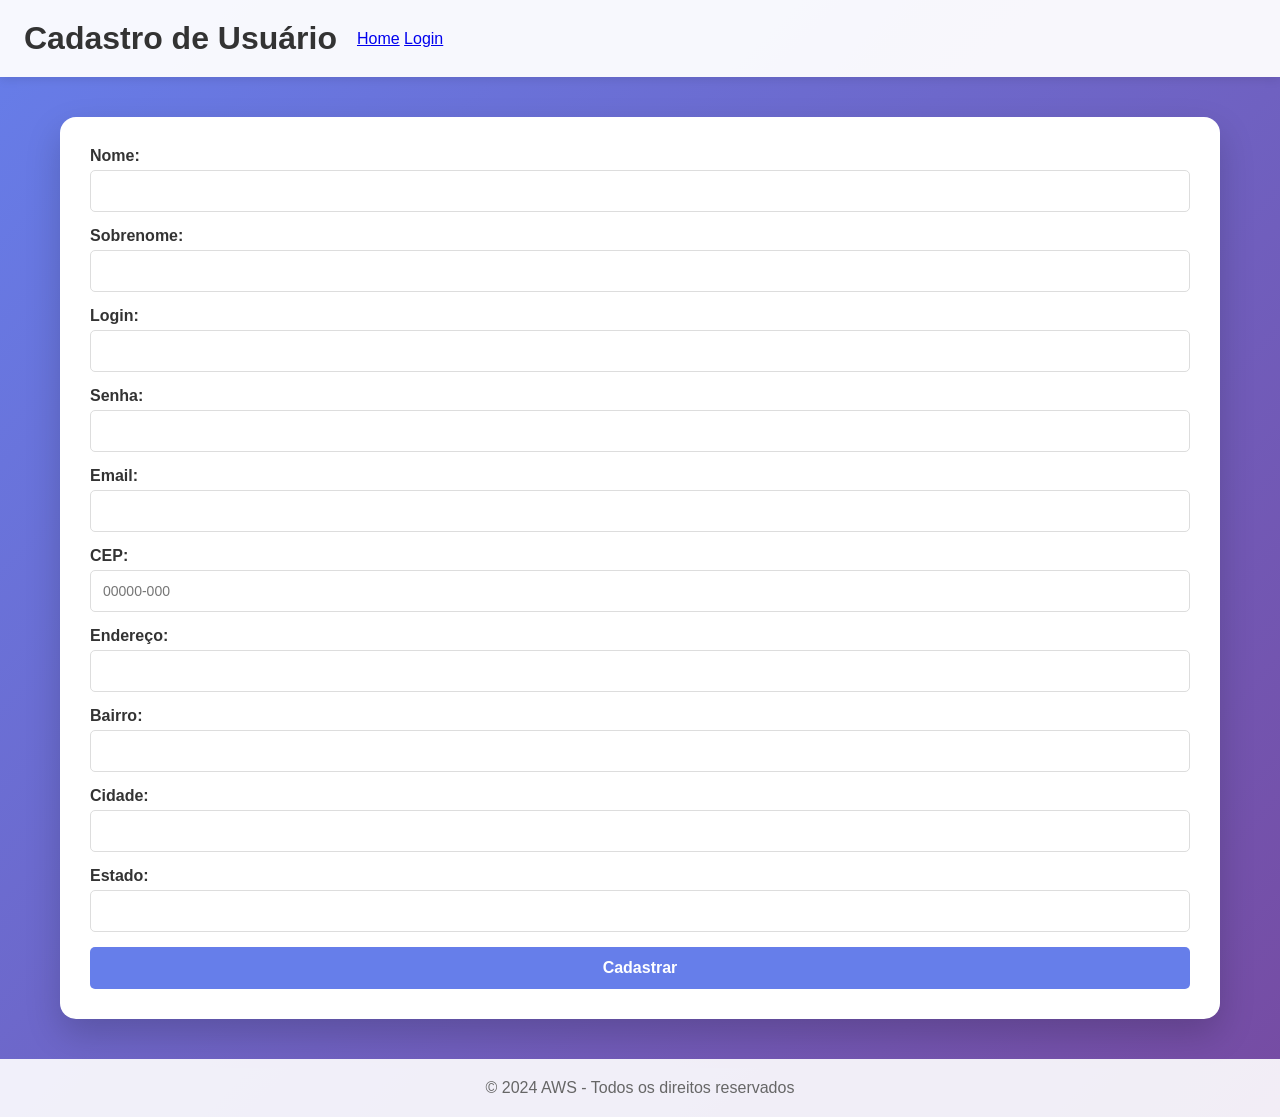
<file: filmes.inhesta.net/cadastro.html>
<!DOCTYPE html>
<html lang="pt-BR">
<head>
    <meta charset="UTF-8">
    <meta name="viewport" content="width=device-width, initial-scale=1.0">
    <title>Cadastro - AWS</title>
    <link rel="stylesheet" href="style.css">
</head>
<body>
    <header>
        <h1>Cadastro de Usuário</h1>
        <nav>
            <a href="index.html">Home</a>
            <a href="index.html">Login</a>
        </nav>
    </header>

    <main>
        <form id="formCadastro">
            <div class="form-group">
                <label for="nome">Nome:</label>
                <input type="text" id="nome" name="nome" required>
            </div>

            <div class="form-group">
                <label for="sobrenome">Sobrenome:</label>
                <input type="text" id="sobrenome" name="sobrenome" required>
            </div>

            <div class="form-group">
                <label for="login">Login:</label>
                <input type="text" id="login" name="login" required>
            </div>

            <div class="form-group">
                <label for="senha">Senha:</label>
                <input type="password" id="senha" name="senha" required>
            </div>

            <div class="form-group">
                <label for="email">Email:</label>
                <input type="email" id="email" name="email" required>
            </div>

            <div class="form-group">
                <label for="cep">CEP:</label>
                <input type="text" id="cep" name="cep" placeholder="00000-000" maxlength="9" onkeyup="formatarCEP(this); buscarCEP()" onblur="buscarCEP()">
            </div>

            <div class="form-group">
                <label for="logradouro">Endereço:</label>
                <input type="text" id="logradouro" name="logradouro" readonly>
            </div>

            <div class="form-group">
                <label for="bairro">Bairro:</label>
                <input type="text" id="bairro" name="bairro" readonly>
            </div>

            <div class="form-group">
                <label for="cidade">Cidade:</label>
                <input type="text" id="cidade" name="cidade" readonly>
            </div>

            <div class="form-group">
                <label for="estado">Estado:</label>
                <input type="text" id="estado" name="estado" readonly>
            </div>

            <button type="submit" class="btn-submit">Cadastrar</button>
        </form>

        <div id="mensagem" class="mensagem"></div>
    </main>

    <footer>
        <p>&copy; 2024 AWS - Todos os direitos reservados</p>
    </footer>

    <script src="banco.js"></script>
    <script src="script-cadastro.js"></script>
</body>
</html>
</file>
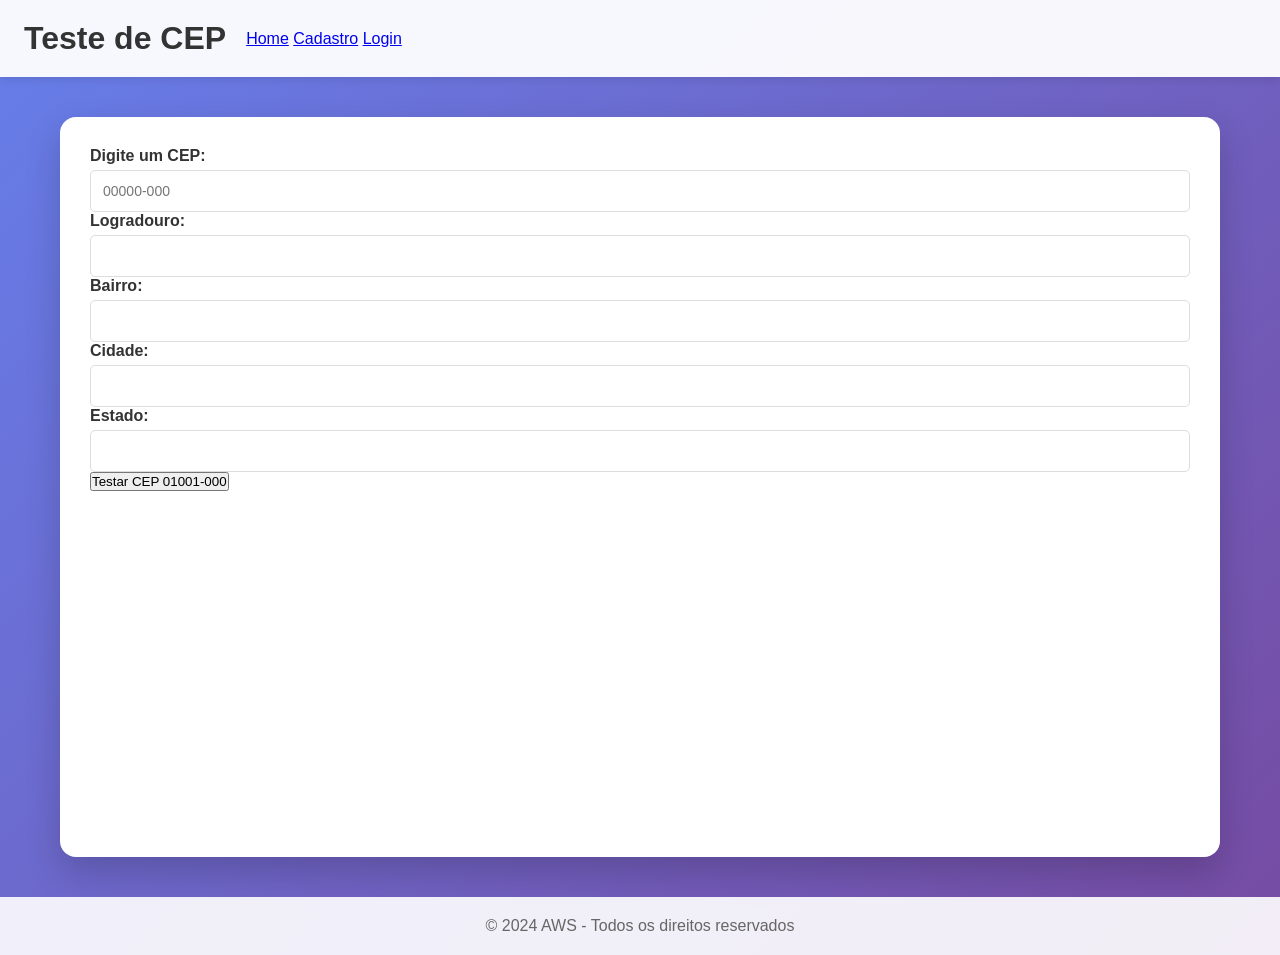
<file: filmes.inhesta.net/cep-teste.html>
<!DOCTYPE html>
<html lang="pt-BR">
<head>
    <meta charset="UTF-8">
    <meta name="viewport" content="width=device-width, initial-scale=1.0">
    <title>Teste CEP - AWS</title>
    <link rel="stylesheet" href="style.css">
</head>
<body>
    <header>
        <h1>Teste de CEP</h1>
        <nav>
            <a href="index.html">Home</a>
            <a href="cadastro.html">Cadastro</a>
            <a href="index.html">Login</a>
        </nav>
    </header>

    <main>
        <div class="form-group">
            <label for="cep">Digite um CEP:</label>
            <input type="text" id="cep" name="cep" placeholder="00000-000" maxlength="9" onkeyup="formatarCEP(this); buscarCEP()" onblur="buscarCEP()">
        </div>

        <div class="form-group">
            <label for="logradouro">Logradouro:</label>
            <input type="text" id="logradouro" readonly>
        </div>

        <div class="form-group">
            <label for="bairro">Bairro:</label>
            <input type="text" id="bairro" readonly>
        </div>

        <div class="form-group">
            <label for="cidade">Cidade:</label>
            <input type="text" id="cidade" readonly>
        </div>

        <div class="form-group">
            <label for="estado">Estado:</label>
            <input type="text" id="estado" readonly>
        </div>

        <div id="mensagem" class="mensagem"></div>

        <button onclick="testarCEP()">Testar CEP 01001-000</button>
    </main>

    <footer>
        <p>&copy; 2024 AWS - Todos os direitos reservados</p>
    </footer>

    <script src="banco.js"></script>
    <script>
// Função para formatar CEP
function formatarCEP(input) {
    let value = input.value.replace(/\D/g, '');
    if (value.length <= 5) {
        input.value = value;
    } else {
        input.value = value.substring(0, 5) + '-' + value.substring(5, 8);
    }
}

// Função para buscar CEP automaticamente
function buscarCEP() {
    let cep = document.getElementById("cep").value.replace(/\D/g, '');
    console.log('CEP digitado:', cep);

    if (cep.length === 8) {
        console.log('Buscando CEP:', cep);
        banco.buscarCEP(cep)
            .then(data => {
                console.log('Dados do CEP recebidos:', data);
                document.getElementById("logradouro").value = data.logradouro || '';
                document.getElementById("bairro").value = data.bairro || '';
                document.getElementById("cidade").value = data.cidade || '';
                document.getElementById("estado").value = data.estado || '';
                mostraMensagem('CEP encontrado com sucesso!', 'sucesso');
            })
            .catch(error => {
                console.error("Erro ao buscar CEP:", error);
                limparEndereco();
                mostraMensagem('CEP não encontrado: ' + error.message, 'erro');
            });
    } else if (cep.length < 8) {
        limparEndereco();
    }
}

// Limpar campos de endereço
function limparEndereco() {
    document.getElementById("logradouro").value = '';
    document.getElementById("bairro").value = '';
    document.getElementById("cidade").value = '';
    document.getElementById("estado").value = '';
}

// Função para mostrar mensagem
function mostraMensagem(texto, tipo) {
    const msg = document.getElementById("mensagem");
    msg.textContent = texto;
    msg.className = 'mensagem ' + tipo;
    msg.style.display = 'block';
}

// Função de teste
function testarCEP() {
    document.getElementById("cep").value = "01001000";
    buscarCEP();
}
    </script>
</body>
</html>
</file>
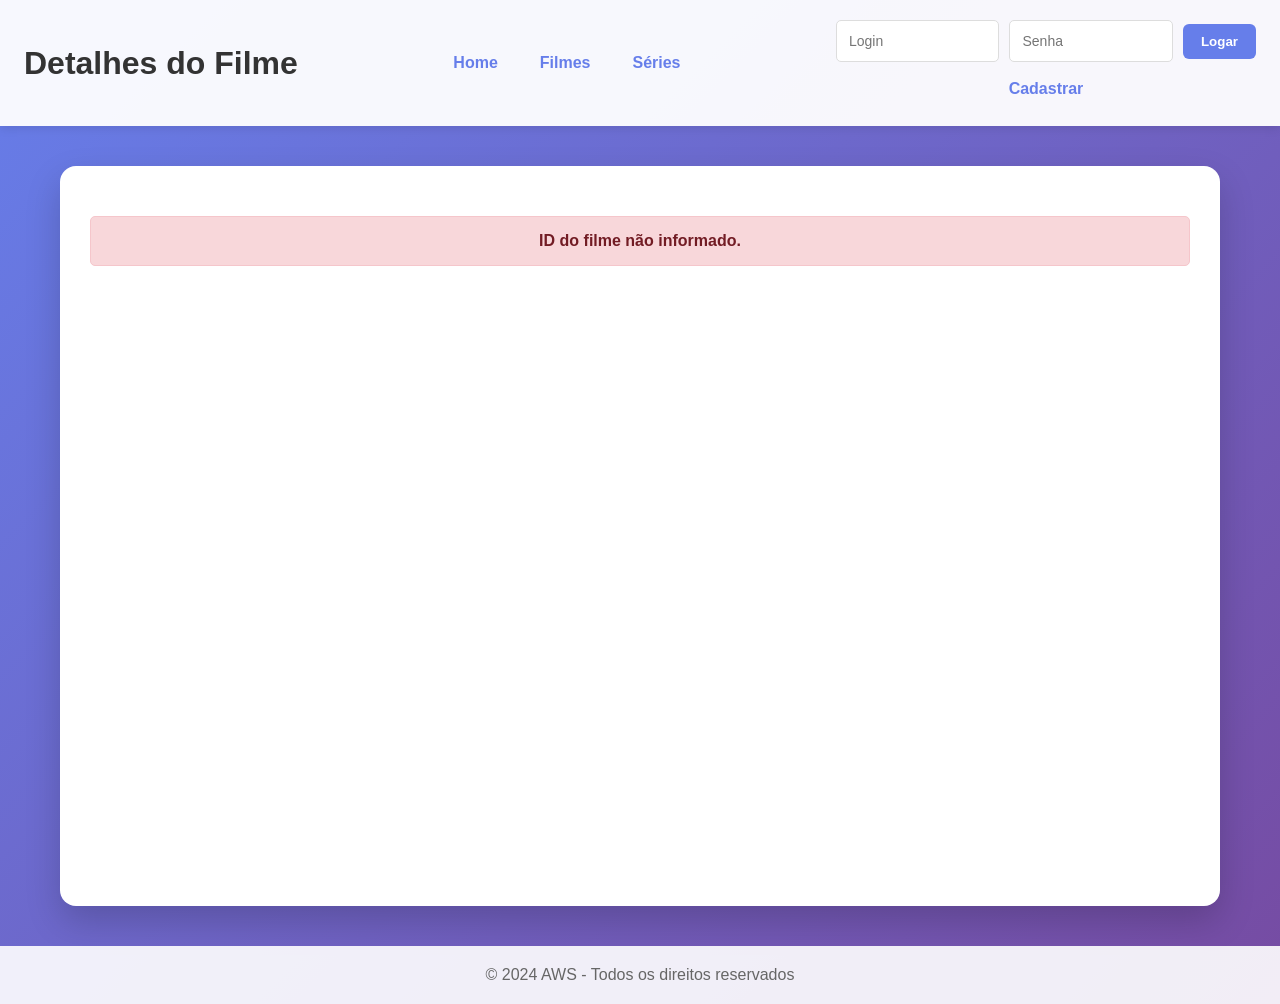
<file: filmes.inhesta.net/filme.html>
<!DOCTYPE html>
<html lang="pt-BR">
<head>
    <meta charset="UTF-8">
    <meta name="viewport" content="width=device-width, initial-scale=1.0">
    <title>Detalhes do Filme</title>
    <link rel="stylesheet" href="style.css">
</head>
<body>
    <header>
        <div class="header-left">
            <h1>Detalhes do Filme</h1>
        </div>
        <nav class="main-nav">
            <a href="index.html" class="nav-link">Home</a>
            <a href="filmes.html" class="nav-link">Filmes</a>
            <a href="series.html" class="nav-link">Séries</a>
        </nav>
        <div class="login-box">
            <div id="userStatus" class="user-status" style="display: none;"></div>
            <form id="formLogin">
                <input type="text" id="login" name="login" placeholder="Login" required>
                <input type="password" id="senha" name="senha" placeholder="Senha" required>
                <button type="submit" class="btn-login">Logar</button>
            </form>
            <a href="cadastro.html" class="link-cadastro">Cadastrar</a>
        </div>
    </header>

    <main>
        <div id="detailContainer"></div>
        <div id="mensagem" class="mensagem"></div>
    </main>

    <footer>
        <p>&copy; 2024 AWS - Todos os direitos reservados</p>
    </footer>

    <script src="banco.js"></script>
    <script src="script-login.js"></script>
    <script src="script-filme.js"></script>
</body>
</html>
</file>
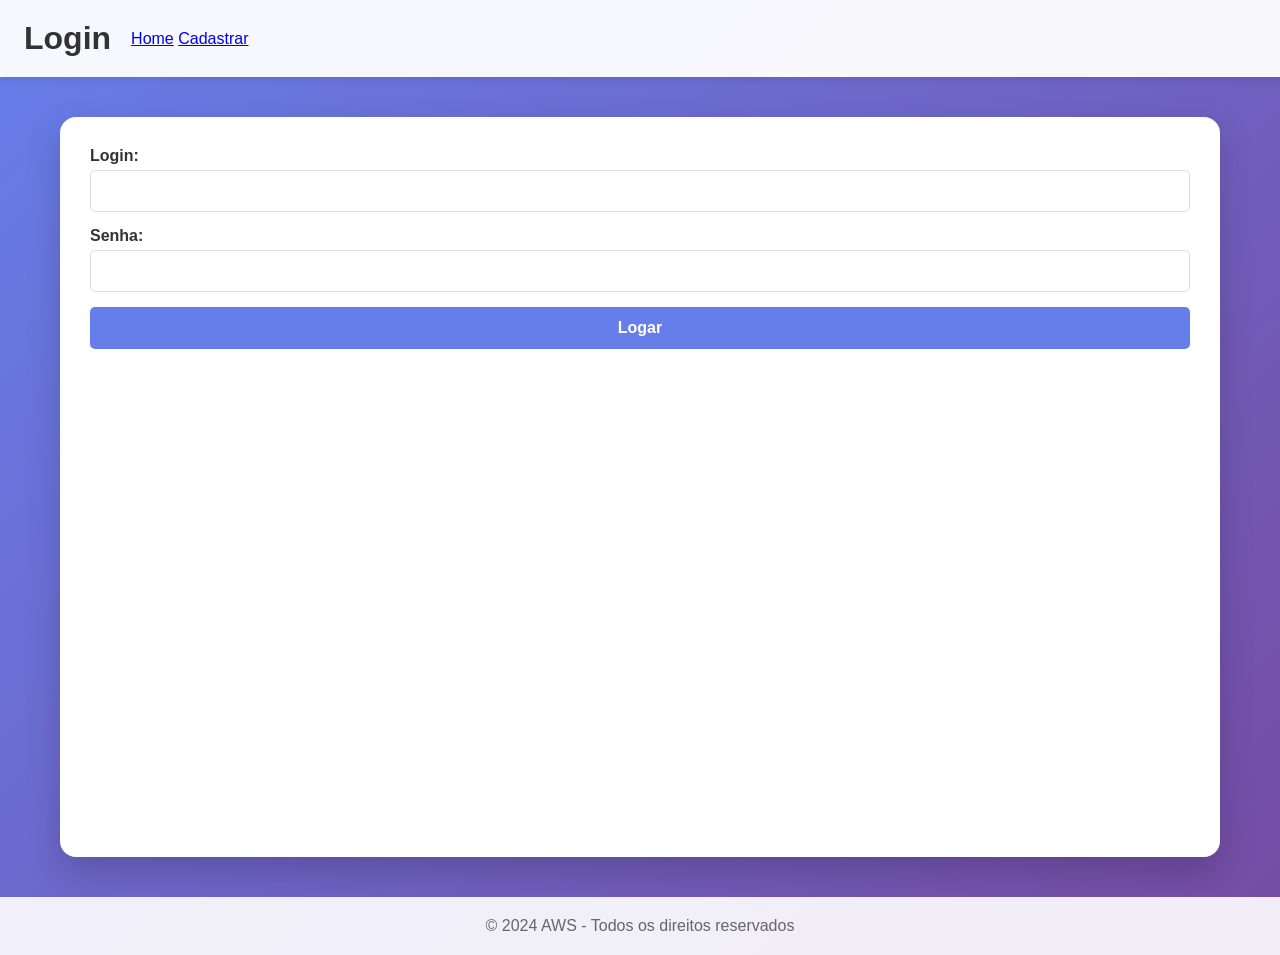
<file: filmes.inhesta.net/login.html>
<!DOCTYPE html>
<html lang="pt-BR">
<head>
    <meta charset="UTF-8">
    <meta name="viewport" content="width=device-width, initial-scale=1.0">
    <title>Login - AWS</title>
    <link rel="stylesheet" href="style.css">
</head>
<body>
    <header>
        <h1>Login</h1>
        <nav>
            <a href="index.html">Home</a>
            <a href="cadastro.html">Cadastrar</a>
        </nav>
    </header>

    <main>
        <div id="loginForm">
            <form id="formLogin">
                <div class="form-group">
                    <label for="login">Login:</label>
                    <input type="text" id="login" name="login" required>
                </div>

                <div class="form-group">
                    <label for="senha">Senha:</label>
                    <input type="password" id="senha" name="senha" required>
                </div>

                <button type="submit" class="btn-submit">Logar</button>
            </form>

            <div id="mensagem" class="mensagem"></div>
        </div>

        <div id="userActions" style="display: none; margin-top: 2em; text-align: center;">
            <h3>Bem-vindo!</h3>
            <p>Você está logado no sistema.</p>
            <div style="margin: 1em 0;">
                <a href="editar.html" class="btn-submit" style="display: inline-block; text-decoration: none; margin: 0.5em;">Editar Perfil</a>
                <a href="acesso.html" class="btn-submit" style="display: inline-block; text-decoration: none; margin: 0.5em; background-color: #28a745;">Área Restrita</a>
            </div>
            <button id="btnLogout" class="btn-submit" style="background-color: #dc3545;">Sair</button>
        </div>
    </main>

    <footer>
        <p>&copy; 2024 AWS - Todos os direitos reservados</p>
    </footer>

    <script src="banco.js"></script>
    <script src="script-login.js"></script>
</body>
</html>
</file>
<file: filmes.inhesta.net/style.css>
* {
    margin: 0;
    padding: 0;
    box-sizing: border-box;
}

body {
    font-family: 'Segoe UI', Tahoma, Geneva, Verdana, sans-serif;
    background: linear-gradient(135deg, #667eea 0%, #764ba2 100%);
    min-height: 100vh;
    color: #333;
}

header {
    background: rgba(255, 255, 255, 0.95);
    padding: 20px 24px;
    display: grid;
    grid-template-columns: auto 1fr auto;
    align-items: center;
    gap: 20px;
    box-shadow: 0 2px 10px rgba(0, 0, 0, 0.1);
}

.header-left,
.header-center,
.header-right {
    display: flex;
    align-items: center;
}

.header-left {
    justify-self: start;
}

.main-nav {
    justify-self: center;
    display: flex;
    gap: 14px;
    align-items: center;
}

header h1 {
    color: #333;
    margin: 0;
}

.main-nav {
    display: flex;
    gap: 14px;
    align-items: center;
}

.nav-link {
    color: #667eea;
    text-decoration: none;
    font-weight: 700;
    padding: 10px 14px;
    border-radius: 10px;
    transition: background 0.2s ease, color 0.2s ease;
}

.nav-link:hover,
.nav-link.active {
    background: #667eea;
    color: #fff;
}

.link-home {
    color: #667eea;
    text-decoration: none;
    font-weight: 700;
    padding: 10px 20px;
    border-radius: 25px;
    border: 1px solid #667eea;
    transition: background 0.3s, color 0.3s;
}

.link-home:hover {
    background: #667eea;
    color: #fff;
}

.login-box {
    justify-self: end;
    display: flex;
    flex-direction: column;
    align-items: flex-end;
    gap: 10px;
}

.login-box form {
    display: grid;
    grid-template-columns: minmax(110px, 1fr) minmax(110px, 1fr) auto;
    gap: 10px;
    align-items: center;
    width: 100%;
    max-width: 420px;
    margin: 0;
}

.login-box input {
    padding: 8px 12px;
    border: 1px solid #ddd;
    border-radius: 5px;
    font-size: 14px;
    width: 100%;
    max-width: 170px;
}

.login-box .btn-login {
    padding: 10px 18px;
    background: #667eea;
    color: white;
    border: none;
    border-radius: 6px;
    cursor: pointer;
    font-weight: 600;
    transition: background 0.3s;
    white-space: nowrap;
}

.login-box .btn-login:hover {
    background: #5568d3;
}

.link-cadastro {
    color: #667eea;
    text-decoration: none;
    font-weight: 600;
    padding: 8px 15px;
    border-radius: 5px;
    transition: background 0.3s;
    display: inline-flex;
    justify-content: center;
    width: 100%;
    max-width: 420px;
}

.link-cadastro:hover {
    background: #667eea;
    color: white;
}

.user-info {
    display: flex;
    align-items: center;
    gap: 15px;
}

.filter-section {
    margin-top: 30px;
    padding: 20px;
    background: rgba(255,255,255,0.85);
    border-radius: 12px;
    box-shadow: 0 8px 20px rgba(0,0,0,0.06);
}

.filter-row {
    display: flex;
    flex-wrap: wrap;
    justify-content: space-between;
    gap: 20px;
    align-items: center;
}

.filter-group {
    display: flex;
    align-items: center;
    gap: 10px;
    flex-wrap: wrap;
}

.search-group {
    flex: 1 1 320px;
    min-width: 240px;
}

.search-group label {
    font-weight: 600;
}

.search-box {
    display: flex;
    gap: 10px;
    width: 100%;
}

.search-group input {
    flex: 1;
    padding: 10px 14px;
    border-radius: 10px;
    border: 1px solid #ccc;
    font-size: 0.95rem;
    background: white;
}

.btn-search {
    padding: 10px 18px;
    border-radius: 10px;
    border: none;
    background: #667eea;
    color: white;
    font-weight: 700;
    cursor: pointer;
    transition: background 0.2s ease;
}

.btn-search:hover {
    background: #5568d3;
}

.btn-detalhes {
    margin-top: auto;
    display: inline-flex;
    align-items: center;
    justify-content: center;
    padding: 12px 18px;
    border-radius: 12px;
    background: #4950d8;
    color: white;
    font-weight: 700;
    text-decoration: none;
    transition: background 0.2s ease, transform 0.2s ease;
}

.btn-detalhes:hover {
    background: #3341c5;
    transform: translateY(-1px);
}

.media-info {
    padding: 14px;
    display: flex;
    flex-direction: column;
    gap: 10px;
    font-size: 0.9rem;
    min-height: 220px;
}

.detail-page {
    display: grid;
    grid-template-columns: 1fr 1fr;
    gap: 30px;
    margin-top: 30px;
}

.detail-poster {
    border-radius: 18px;
    overflow: hidden;
    background: #f8f9ff;
    min-height: 420px;
}

.detail-poster img {
    width: 100%;
    display: block;
    object-fit: cover;
}

.detail-info {
    display: flex;
    flex-direction: column;
    gap: 18px;
}

.detail-card {
    background: #f8f9ff;
    border-radius: 18px;
    padding: 24px;
    box-shadow: 0 10px 28px rgba(0,0,0,0.08);
}

.detail-card h2 {
    margin-bottom: 16px;
}

.detail-meta {
    display: grid;
    grid-template-columns: 1fr 1fr;
    gap: 12px 30px;
}

.detail-meta-item {
    display: flex;
    flex-direction: column;
    gap: 6px;
}

.detail-meta-item span:first-child {
    font-weight: 700;
    color: #333;
}

.detail-overview {
    line-height: 1.6;
    color: #444;
}

.detail-label {
    font-weight: 700;
    margin-bottom: 6px;
    color: #333;
}

.detail-values {
    display: grid;
    gap: 10px;
}

.option-line {
    margin-top: 30px;
    display: flex;
    gap: 14px;
    flex-wrap: wrap;
}

.option-box {
    flex: 1 1 180px;
    padding: 18px;
    background: #eef2ff;
    border-radius: 14px;
    text-align: center;
    font-weight: 700;
    color: #333;
    text-decoration: none;
    border: 1px solid transparent;
    transition: background 0.2s ease, border-color 0.2s ease;
}

.option-box:hover {
    background: #dbe4ff;
    border-color: #667eea;
}

@media (max-width: 900px) {
    .detail-page {
        grid-template-columns: 1fr;
    }
}

@media (max-width: 600px) {
    .detail-meta {
        grid-template-columns: 1fr;
    }
}

.alphabet-filter {
    display: flex;
    flex-wrap: wrap;
    gap: 8px;
    max-width: 100%;
}

.alphabet-button {
    border: 1px solid #667eea;
    background: white;
    color: #667eea;
    padding: 6px 10px;
    border-radius: 6px;
    cursor: pointer;
    font-size: 0.85rem;
    transition: background 0.3s, color 0.3s;
}

.alphabet-button:hover,
.alphabet-button.active {
    background: #667eea;
    color: white;
}

#yearFilter {
    padding: 8px 12px;
    border-radius: 8px;
    border: 1px solid #ccc;
    background: white;
    color: #333;
}

.hero-section {
    background: rgba(255,255,255,0.9);
    padding: 25px;
    border-radius: 12px;
    box-shadow: 0 8px 20px rgba(0,0,0,0.08);
    margin-bottom: 25px;
}

.hero-section h2 {
    margin-bottom: 10px;
}

.hero-section {
    background: rgba(255,255,255,0.95);
    padding: 24px;
    border-radius: 14px;
    box-shadow: 0 10px 24px rgba(0,0,0,0.1);
    margin-bottom: 24px;
    min-height: 150px;
}

.media-section {
    display: grid;
    grid-template-columns: 1fr 1fr;
    gap: 24px;
    margin-top: 20px;
}

.media-section.single-column {
    grid-template-columns: 1fr;
}

.media-grid {
    display: grid;
    grid-template-columns: repeat(3, minmax(0, 1fr));
    gap: 18px;
}

.media-empty {
    padding: 25px;
    color: #666;
    font-style: italic;
}

@media (max-width: 900px) {
    .media-section {
        grid-template-columns: 1fr;
    }
}

@media (max-width: 600px) {
    .filter-row {
        flex-direction: column;
        align-items: stretch;
    }
}

.btn-editar,
.btn-sair {
    color: white;
    border: none;
    padding: 8px 15px;
    border-radius: 5px;
    cursor: pointer;
    font-weight: 600;
    transition: background 0.3s;
}

.btn-editar {
    background: #667eea;
    text-decoration: none;
    display: inline-flex;
    align-items: center;
    justify-content: center;
}

.btn-editar:hover {
    background: #5568d3;
}

.user-status {
    display: flex;
    align-items: center;
    gap: 10px;
    padding: 10px 0;
    color: #333;
    font-weight: 600;
}

.user-status a,
.user-status button {
    margin-top: 0;
}

#btnRestrito {
    background: #667eea;
    color: white;
    border: none;
    padding: 8px 15px;
    border-radius: 5px;
    cursor: pointer;
    font-weight: 600;
    transition: background 0.3s;
}

#btnRestrito:hover {
    background: #5568d3;
}

.btn-sair {
    background: #dc3545;
}

.btn-sair:hover {
    background: #c82333;
}

main {
    max-width: 1160px;
    margin: 40px auto;
    padding: 30px;
    background: white;
    border-radius: 16px;
    box-shadow: 0 15px 35px rgba(0, 0, 0, 0.18);
    min-height: calc(100vh - 160px);
}

.media-section {
    margin-top: 40px;
}

.media-block {
    background: #f8f9ff;
    border-radius: 16px;
    padding: 26px;
    min-height: 500px;
}

.media-grid {
    display: grid;
    grid-template-columns: repeat(3, minmax(0, 1fr));
    gap: 18px;
}

.media-card {
    background: white;
    border: 1px solid #e6e8ff;
    border-radius: 14px;
    overflow: hidden;
    display: flex;
    flex-direction: column;
    min-height: 360px;
}

.media-poster {
    background-size: cover;
    background-position: center;
    width: 100%;
    height: 220px;
}

.media-info {
    padding: 14px;
    display: flex;
    flex-direction: column;
    gap: 10px;
    font-size: 0.9rem;
    flex: 1;
}

.media-info strong {
    font-size: 1rem;
}

.media-info p {
    color: #555;
    line-height: 1.4;
    max-height: 5.5em;
    overflow: hidden;
    text-overflow: ellipsis;
    display: -webkit-box;
    -webkit-line-clamp: 3;
    -webkit-box-orient: vertical;
}

.media-title {
    font-size: 1.2rem;
    font-weight: 700;
    margin-bottom: 18px;
    color: #333;
}

@media (max-width: 900px) {
    .media-grid {
        grid-template-columns: repeat(2, minmax(0, 1fr));
    }
}

@media (max-width: 600px) {
    .media-grid {
        grid-template-columns: 1fr;
    }
}

form {
    display: flex;
    flex-direction: column;
    gap: 15px;
}

.form-group {
    display: flex;
    flex-direction: column;
}

label {
    margin-bottom: 5px;
    font-weight: 600;
}

input[type="text"],
input[type="email"],
input[type="password"] {
    padding: 12px;
    border: 1px solid #ddd;
    border-radius: 5px;
    font-size: 14px;
    transition: border-color 0.3s;
}

input[type="text"]:focus,
input[type="email"]:focus,
input[type="password"]:focus {
    outline: none;
    border-color: #667eea;
    box-shadow: 0 0 5px rgba(102, 126, 234, 0.3);
}

.btn-favorito {
    margin-top: 15px;
    padding: 10px 18px;
    background: #28a745;
    color: white;
    border: none;
    border-radius: 6px;
    cursor: pointer;
    font-weight: 600;
    transition: background 0.3s;
}

.btn-favorito:hover {
    background: #218838;
}

.btn-favorito.favoritado {
    background: #dc3545;
}

.btn-favorito.favoritado:hover {
    background: #c82333;
}

.catalogo-section {
    margin-top: 30px;
    padding: 20px;
    background: rgba(255,255,255,0.95);
    border-radius: 12px;
    box-shadow: 0 8px 20px rgba(0,0,0,0.06);
}

.catalogo-section h2 {
    margin-bottom: 20px;
    color: #333;
}

.catalogo-tabs {
    display: flex;
    gap: 10px;
    margin-bottom: 20px;
}

.tab-button {
    padding: 10px 20px;
    background: #f8f9ff;
    border: 1px solid #e6e8ff;
    border-radius: 8px;
    cursor: pointer;
    font-weight: 600;
    transition: background 0.3s;
}

.tab-button.active {
    background: #667eea;
    color: white;
}

.catalogo-grid {
    display: grid;
    grid-template-columns: repeat(auto-fill, minmax(250px, 1fr));
    gap: 18px;
}

.catalogo-empty {
    padding: 40px;
    text-align: center;
    color: #666;
    font-style: italic;
}

.catalogo-card {
    background: white;
    border: 1px solid #e6e8ff;
    border-radius: 14px;
    overflow: hidden;
    display: flex;
    flex-direction: column;
    min-height: 320px;
}

.catalogo-poster {
    background-size: cover;
    background-position: center;
    width: 100%;
    height: 200px;
}

.catalogo-info {
    padding: 14px;
    display: flex;
    flex-direction: column;
    gap: 8px;
    flex: 1;
}

.catalogo-info strong {
    font-size: 1rem;
}

.catalogo-info span {
    color: #666;
    font-size: 0.9rem;
}

.btn-remover {
    margin-top: auto;
    padding: 8px 12px;
    background: #dc3545;
    color: white;
    border: none;
    border-radius: 6px;
    cursor: pointer;
    font-weight: 600;
    transition: background 0.3s;
}

.btn-remover:hover {
    background: #c82333;
}

.btn-submit {
    padding: 12px;
    background: #667eea;
    color: white;
    border: none;
    border-radius: 5px;
    font-size: 16px;
    font-weight: 600;
    cursor: pointer;
    transition: background 0.3s;
}

.btn-submit:hover {
    background: #5568d3;
}

.mensagem {
    margin-top: 20px;
    padding: 15px;
    border-radius: 5px;
    text-align: center;
    font-weight: 600;
    display: none;
}

.mensagem.sucesso {
    background-color: #d4edda;
    color: #155724;
    border: 1px solid #c3e6cb;
}

.mensagem.erro {
    background-color: #f8d7da;
    color: #721c24;
    border: 1px solid #f5c6cb;
}

footer {
    text-align: center;
    padding: 20px;
    background: rgba(255, 255, 255, 0.9);
    color: #666;
}

ul {
    margin: 20px 0;
    padding-left: 20px;
}

li {
    margin-bottom: 10px;
}
</file>
